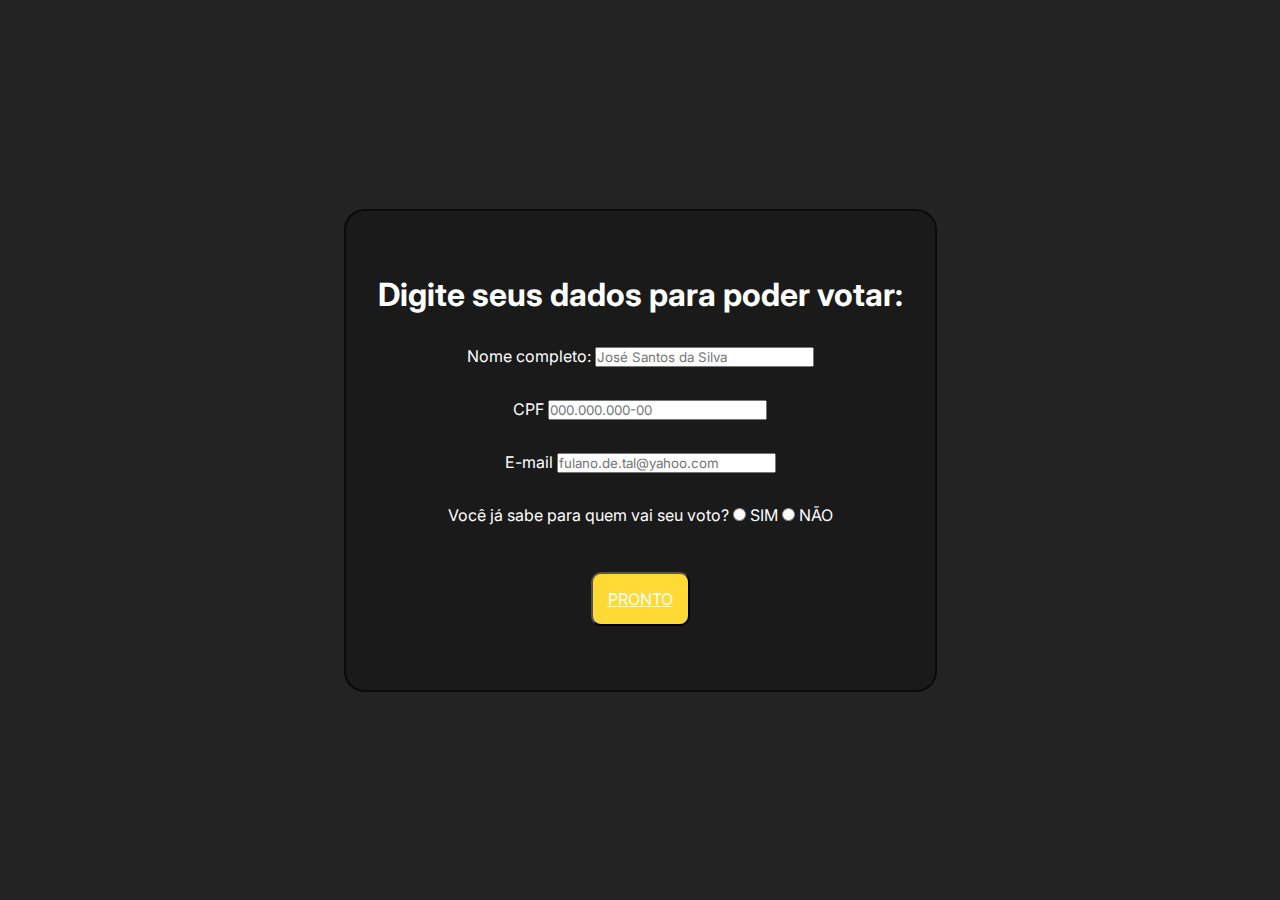
<file: index.html>
<!DOCTYPE html>
<html lang="pt-br">

<head>
    <meta charset="UTF-8">
    <meta http-equiv="X-UA-Compatible" content="IE=edge">
    <meta name="viewport" content="width=device-width, initial-scale=1.0">
    <script src="script.js" defer></script>
    <link rel="stylesheet" href="style.css">
    <link rel="stylesheet" href="https://fonts.googleapis.com/icon?family=Material+Icons">
    <title>Cadastro</title>
    <link rel="shortcut icon" href="./images/icons/urn.jpg">
    <meta name="description" content="">
</head>

<body id="pag-cadastro">
    <section id="cadastro">
        <h1>Digite seus dados para poder votar:</h1>
        <form action="" class="form">
            <div class="linha-form">
                <label for="" class="input-nome">Nome completo:</label>
                <input type="text" name="" id="" placeholder="José Santos da Silva">
            </div>
            <div class="linha-form">
                <label for="">CPF</label>
                <input type="text" id="input-cpf" placeholder="000.000.000-00">
            </div>
            <div class="linha-form">
                <label for="">E-mail</label>
                <input type="email" placeholder="fulano.de.tal@yahoo.com">
            </div>
            <div class="linha-form">
                <label for="">Você já sabe para quem vai seu voto?</label>
                <input type="radio" name="em-quem-votar" id="sim">
                <label for="sim">SIM</label>
                <input type="radio" name="em-quem-votar" id="não">
                <label for="não">NÃO</label>
            </div>
            <div class="linha-form">
                <button type="submit" class="ir-para-urna"><a href="urna.html">PRONTO</a> </button>
            </div>
        </form>
    </section>
</body>

</html>
</file>
<file: style.css>
@import url('https://fonts.googleapis.com/css2?family=Inter:wght@100;200;300;400;500&display=swap');

* {
    margin: 0;
    padding: 0;
    box-sizing: border-box;
    font-family: 'Inter', sans-serif;
}

:root {
    /* colocar todas as cores aqui */
    --bg-color: #303030;
    /* cor da página interia: --cor-urna */
    --cor-urna: #595959;
    --bg-tela: #272727;
    --color-white: #FFF;
    --botao-voto-active: rgb(184, 184, 184);
    --color-enviar-branco: #EDEDED;
    --color-enviar-corrigir: #BE2F2F;
    --color-enviar-confirmar: #48AF2E;
    --color-enviar-branco-active: #b6b6b6;
    --color-enviar-corrigir-active: #912525;
    --color-enviar-confirmar-active: #3f9b27;
    --hover-candidatos: rgb(221, 209, 209);
}

/* link normal que não foi visitado */
a:link {
    color: var(--color-white);
}

/* link que o user já clicou */
a:visited {
    color: var(--color-white);
}

/* link hover */
a:hover {
    color: var(--color-enviar-confirmar);
}

/* link enquanto está sendo clicado */
a:active {
    color: var(--color-enviar-corrigir);
}

/* STYLE DE INDEX.HTML */
#pag-cadastro {
    background-color: #232323;
    color: #FFF;
    min-width: 100vw;
    min-height: 100vh;
    display: flex;
    justify-content: center;
    align-items: center;
}

#cadastro {
    background-color: #1a1a1a;
    padding: 2rem;
    border: solid 2px #0a0a0a;
    border-radius: 1.3rem;
}

#cadastro h1 {
    margin: 2rem 0;
}

#cadastro form {
    display: flex;
    flex-direction: column;
    justify-content: center;
    align-items: center;
}

#cadastro .linha-form {
    margin-bottom: 2rem;
}

.ir-para-urna {
    font-size: 1em;
    color: #000;
    background-color: #FFDA34;
    padding: 15px;
    border-radius: 10px;
    cursor: pointer;
    margin-top: 15px;
    width: 100%;
}

.ir-para-urna:hover {
    background-color: #f6c900;
}

/* STYLE DE URNA.HTML */

#body-urna {
    background-color: var(--cor-urna);
}

#urna {
    background-color: var(--cor-urna);
    display: flex;
    flex-direction: column;
    justify-content: center;
    align-items: center;
    max-height: 99%;
}

#em-quem-votar {
    cursor: pointer;
}

.open {
    display: block;
}

#menu-candidatos {
    display: none;
    width: 50rem;
    position: fixed;
    top: 1rem;
    left: 30%;
    background-color: rgb(78, 78, 78);
    color: var(--color-white);
}

.menu-candidatos-titulo {
    text-align: center;
    margin: 1rem 0;
}

#menu-candidatos.ativo {
    display: block;
}

.menu-candidatos-img-nome {
    display: flex;
    gap: 4rem;
}

.menu-candidatos-img-nome img {
    width: 8rem;
}

.menu-candidatos-descricao {
    text-align: justify;
}

.menu-candidatos-candidato {
    margin: 1rem 3rem;
}

.menu-candidatos-rick img {
    width: 8em;
}

.menu-candidatos-rick:hover,
.menu-candidatos-morty:hover,
.menu-candidatos-jerry:hover,
.menu-candidatos-evil-morty:hover,
.menu-candidatos-conselho-rick:hover {
    color: #000;
    padding: .4rem 0;
    background-color: var(--color-enviar-branco-active);
    border: solid .2rem #0a0a0a;
    border-radius: .5rem;
}

/* STYLE DA URNA EM SI */
#higher {
    background-color: #ccc;
    min-width: 90%;
    height: 500px;
    display: flex;
    flex-direction: column;
    justify-content: center;
    align-items: center;
}

#higher nav{
    display: flex;
    flex-direction: column;
    align-items: center;
    gap: .9rem;
}

#antes-voto {
    /* aspect-ratio: 16/9; */
    width: 97%;
    height: 25rem;
    padding: 15px;
    color: #FFF;
    background-color: var(--bg-tela);
    border-radius: 0.4rem;
    display: flex;
    flex-direction: column;
    align-items: center;
    border: solid 2px #000;
}

/* STYLE de antes do voto */
.inputs-numero {
    display: flex;
}

.numero-presidente {
    width: 40px;
    aspect-ratio: 1/1;
    border: solid 2px #FFF;
    display: flex;
    justify-content: center;
    align-items: center;
    font-size: larger;
    font-weight: 500;
}

/* STYLE de voto em branco */
#voto-branco {
    width: 97%;
    height: 25rem;
    padding: 15px;
    color: #FFF;
    background-color: var(--bg-tela);
    border: solid 2px #000;
    border-radius: .4rem;
}

#voto-branco h1 {
    display: flex;
    justify-content: center;
    font-size: 8rem;
    font-weight: 300;
}

#voto-branco h4 {
    display: flex;
    justify-content: center;
    font-size: 2rem;
    font-weight: 200;
}

#voto-branco img {
    display: flex;
    margin: 0 auto;
    width: 9rem;
    border-radius: .7rem;
}

/* STYLE dos candidatos */
#tela-candidato {
    width: 97%;
    height: 25rem;
    padding: 15px;
    color: #FFF;
    background-color: var(--bg-tela);
    border: solid 2px #000; 
    border-radius: .4rem;
}

/* STYLE para não encontrado */
#nao-encontrado {
    width: 97%;
    height: 25rem;
    padding: 15px;
    color: #FFF;
    background-color: var(--bg-tela);
    border: solid 2px #000;
    border-radius: .4rem;
    display: flex;
    flex-direction: column;
    justify-content: center;
    align-items: center;
    gap: 1rem;
}

/* específico presidente RICK */
#presidente-rick {
    display: flex;
    justify-content: space-between;
}

.coluna-imagem .img-presidente-rick {
    width: 12rem;
}

.img-vice-presidente-rick {
    width: 5rem;
}

/* específico para o presidente MORTY */
#presidente-morty {
    display: flex;
    justify-content: space-between;
}

/* específico para o presidente JERRY */
#presidente-jerry {
    display: flex;
    justify-content: space-between;
}

/* específico para o presidente EVIL-MORTY*/
#presidente-evil-morty {
    display: flex;
    justify-content: space-between;
}

/* específico para o presidente CONSELHO-RICK */
#presidente-conselho-rick {
    display: flex;
    justify-content: space-between;
}

#presidente-conselho-rick img {
    padding: 0 0 2rem 0;
}

#presidente-conselho-rick .coluna-imagem {
    margin: auto 0;
    padding-right: 4rem;
}

/* estilo para todos os presidentes */
.coluna-texto .titulo h2 {
    font-size: 2rem;
}

.coluna-texto {
    padding: 0 2rem;
    display: flex;
    flex-direction: column;
    justify-content: center;
    align-items: center;
}

.descricao-presidente {
    display: flex;
    flex-direction: column;
}

.descricao-presidente h5 {
    margin-bottom: 2rem;
}

.coluna-imagem {
    margin: 0 4rem;
    display: flex;
    flex-direction: column;
    align-items: flex-end;
}

.coluna-imagem .img-presidente {
    width: 10rem;
}

.img-vice-presidente {
    width: 5rem;
}

/* STYLE da parte baixa da urna */
#lower {
    background-color: #777777;
    min-width: 90%;
    height: 400px;
    border-radius: 0 0 1rem 1rem;
    display: flex;
    justify-content: space-around;
    padding: 1rem 0;
}

#info {
    background-color: #A1A1A1;
    border-radius: 1.2rem;
    width: 30%;
    display: flex;
    flex-direction: column;
    justify-content: space-evenly;
}

.redes {
    background-color: #8B8B8B;
    padding: 1rem 0;
    display: flex;
    justify-content: space-evenly;
}

.logo {
    background-color: #8B8B8B;
    display: flex;
    flex-direction: column;
    justify-content: center;
    align-items: center;;
}

#botoes {
    background-color: #A1A1A1;
    border-radius: 1.2rem;
    width: 30%;
    display: flex;
    flex-direction: column;
    justify-items: center;
    align-items: center;
}

/* BAIANAGEM MÁXIMA */
#no-num {
    background-color: var(--cor-urna);
    border: none;
}

#teclado {
    display: grid;
    grid-template-columns: auto auto auto;
}

.botao-numerico {
    aspect-ratio: 1/1;
    margin: 5px;
    padding: 1.3rem;
    border-radius: .5rem;
    border: 2px solid var(--bg-tela);
}

.botao-numerico:active {
    background-color: var(--botao-voto-active);
}

/* .botao-numerico:hover {} */

#enviar {
    width: 20%;
    display: flex;
    justify-content: center;
}

.botoes-enviar {
    border-radius: 10px;
    height: 4rem;
    padding: .27rem;
    margin: 0 1rem;
}

.enviar {
    font-size: large;
    font-weight: bold;
}

.enviar-branco {
    background-color: var(--color-enviar-branco);
    border: 2px solid;
}

.enviar-branco:active {
    background-color: var(--color-enviar-branco-active);
}

.enviar-corrigir {
    background-color: var(--color-enviar-corrigir);
    border: 2px solid;
}

.enviar-corrigir:active {
    background-color: var(--color-enviar-corrigir-active);
}

.enviar-confirmar {
    background-color: var(--color-enviar-confirmar);
    border: 2px solid;
}

.enviar-confirmar:active {
    background-color: #3f9b27;
}
</file>
